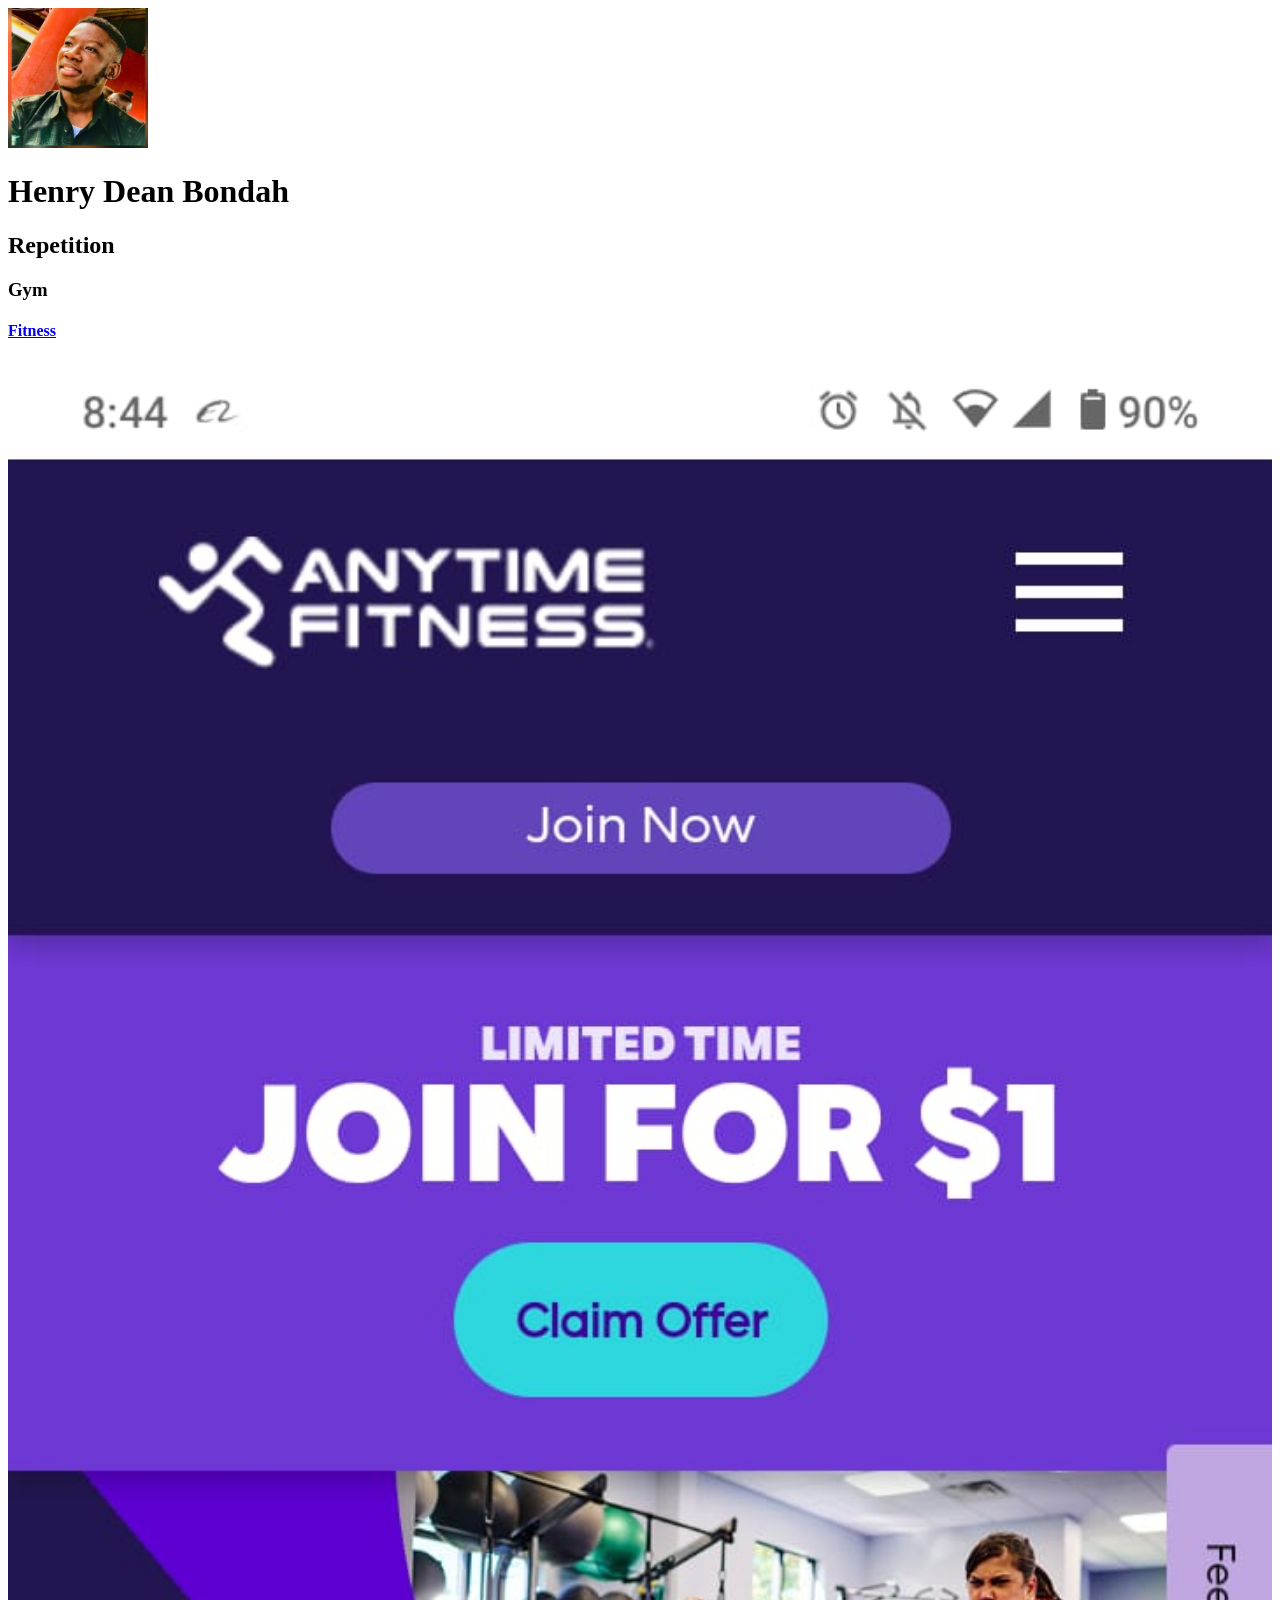
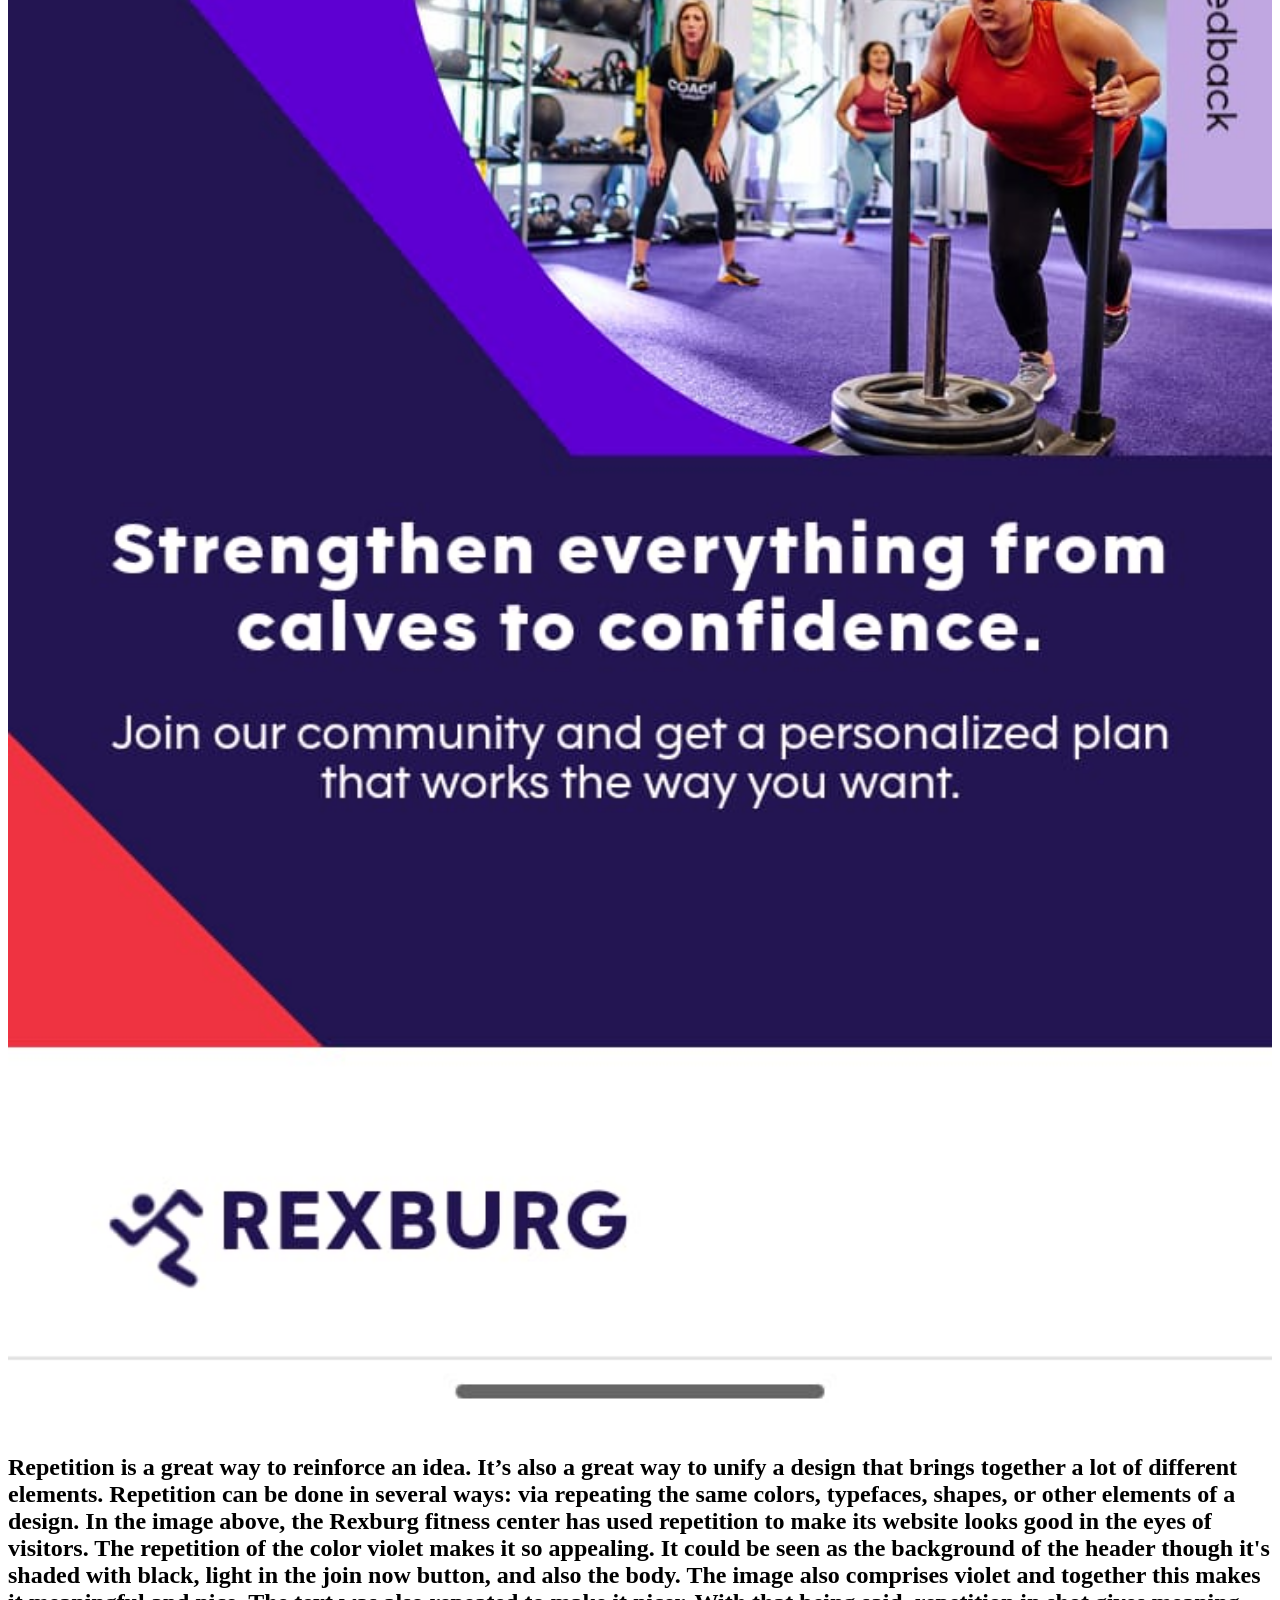
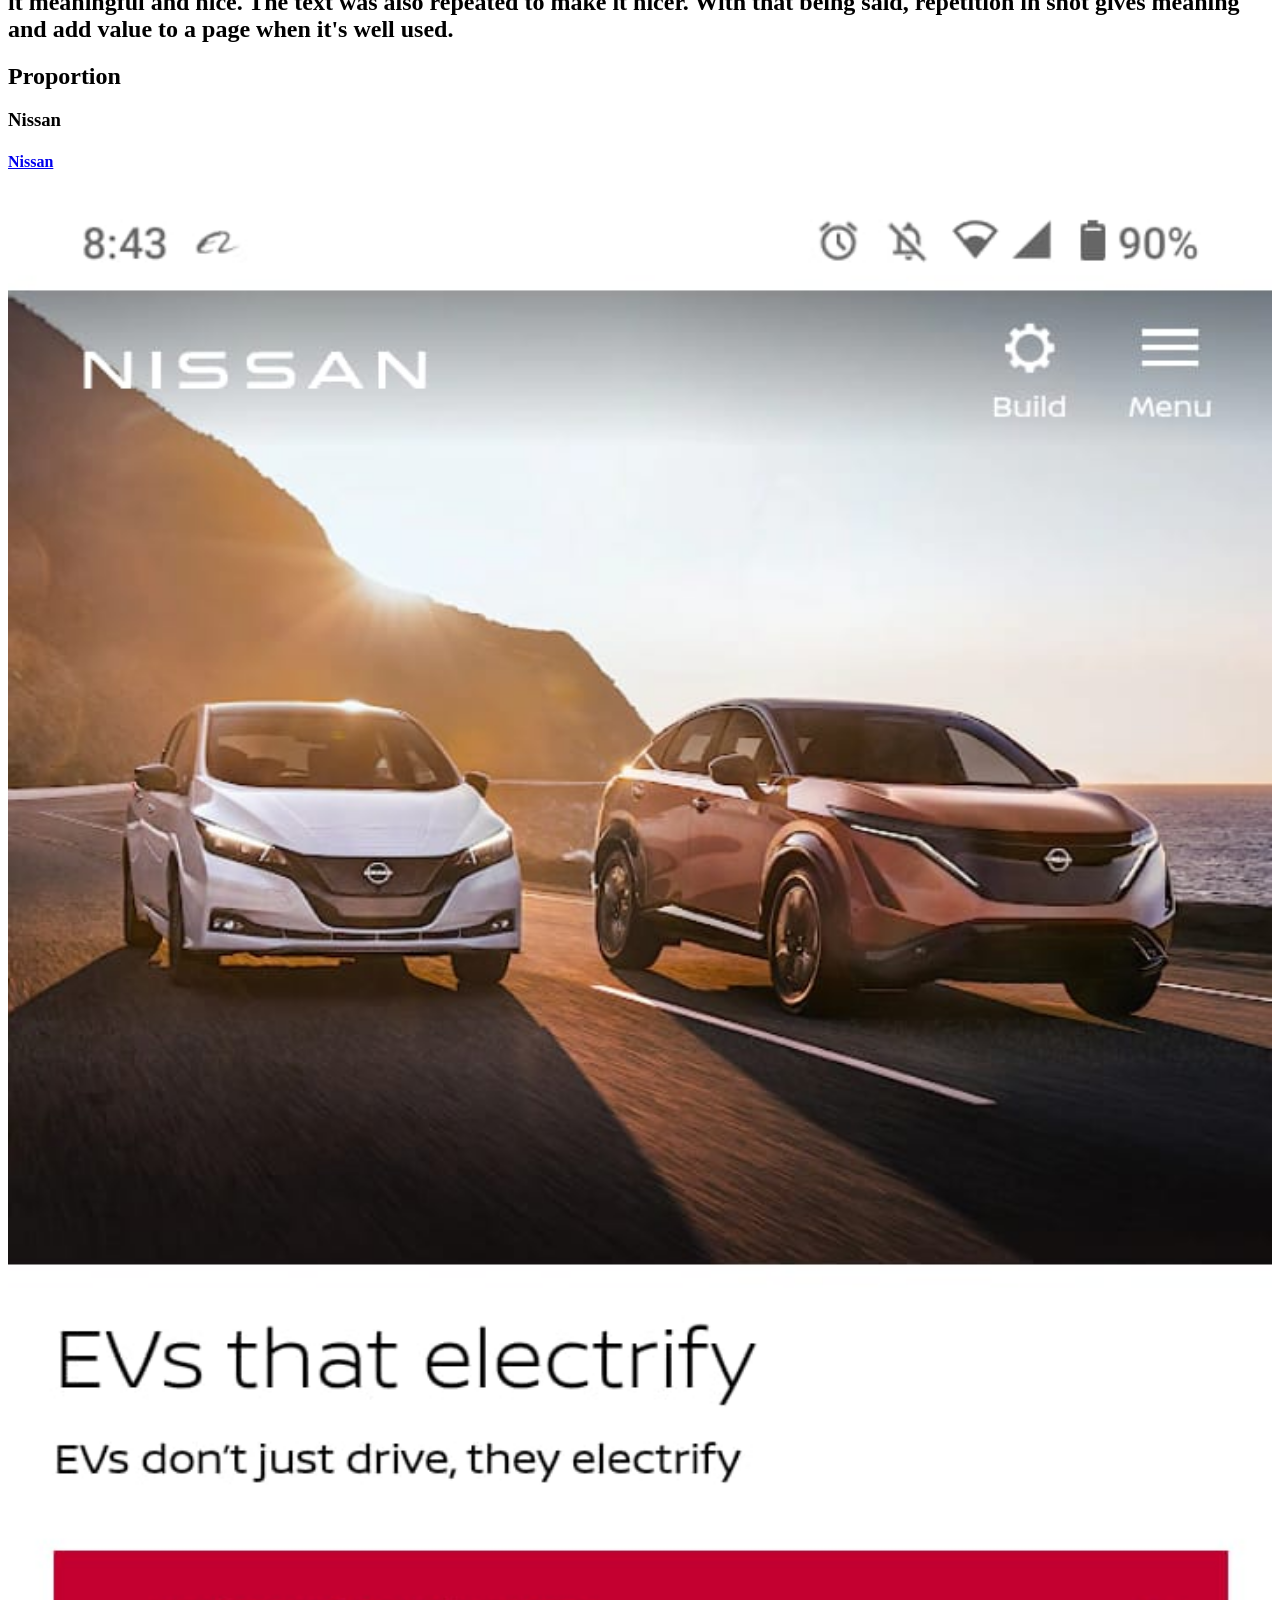
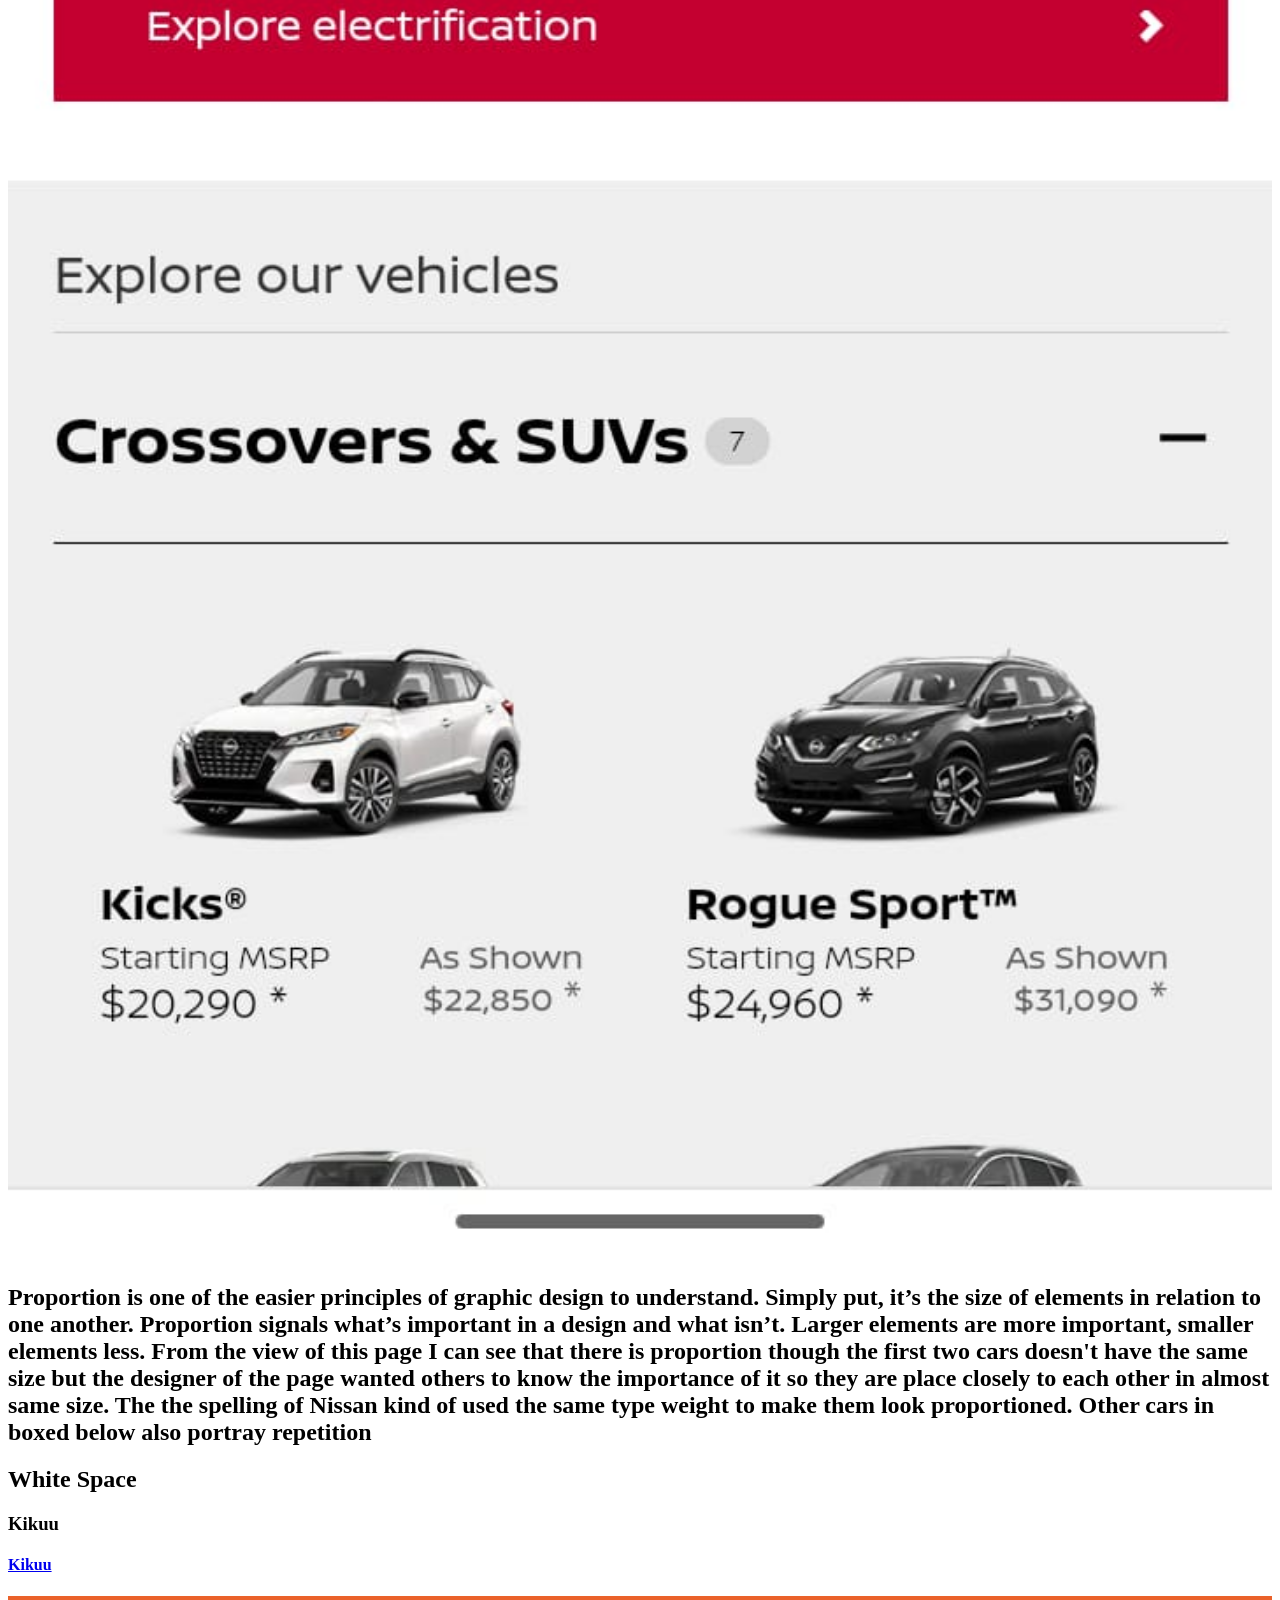
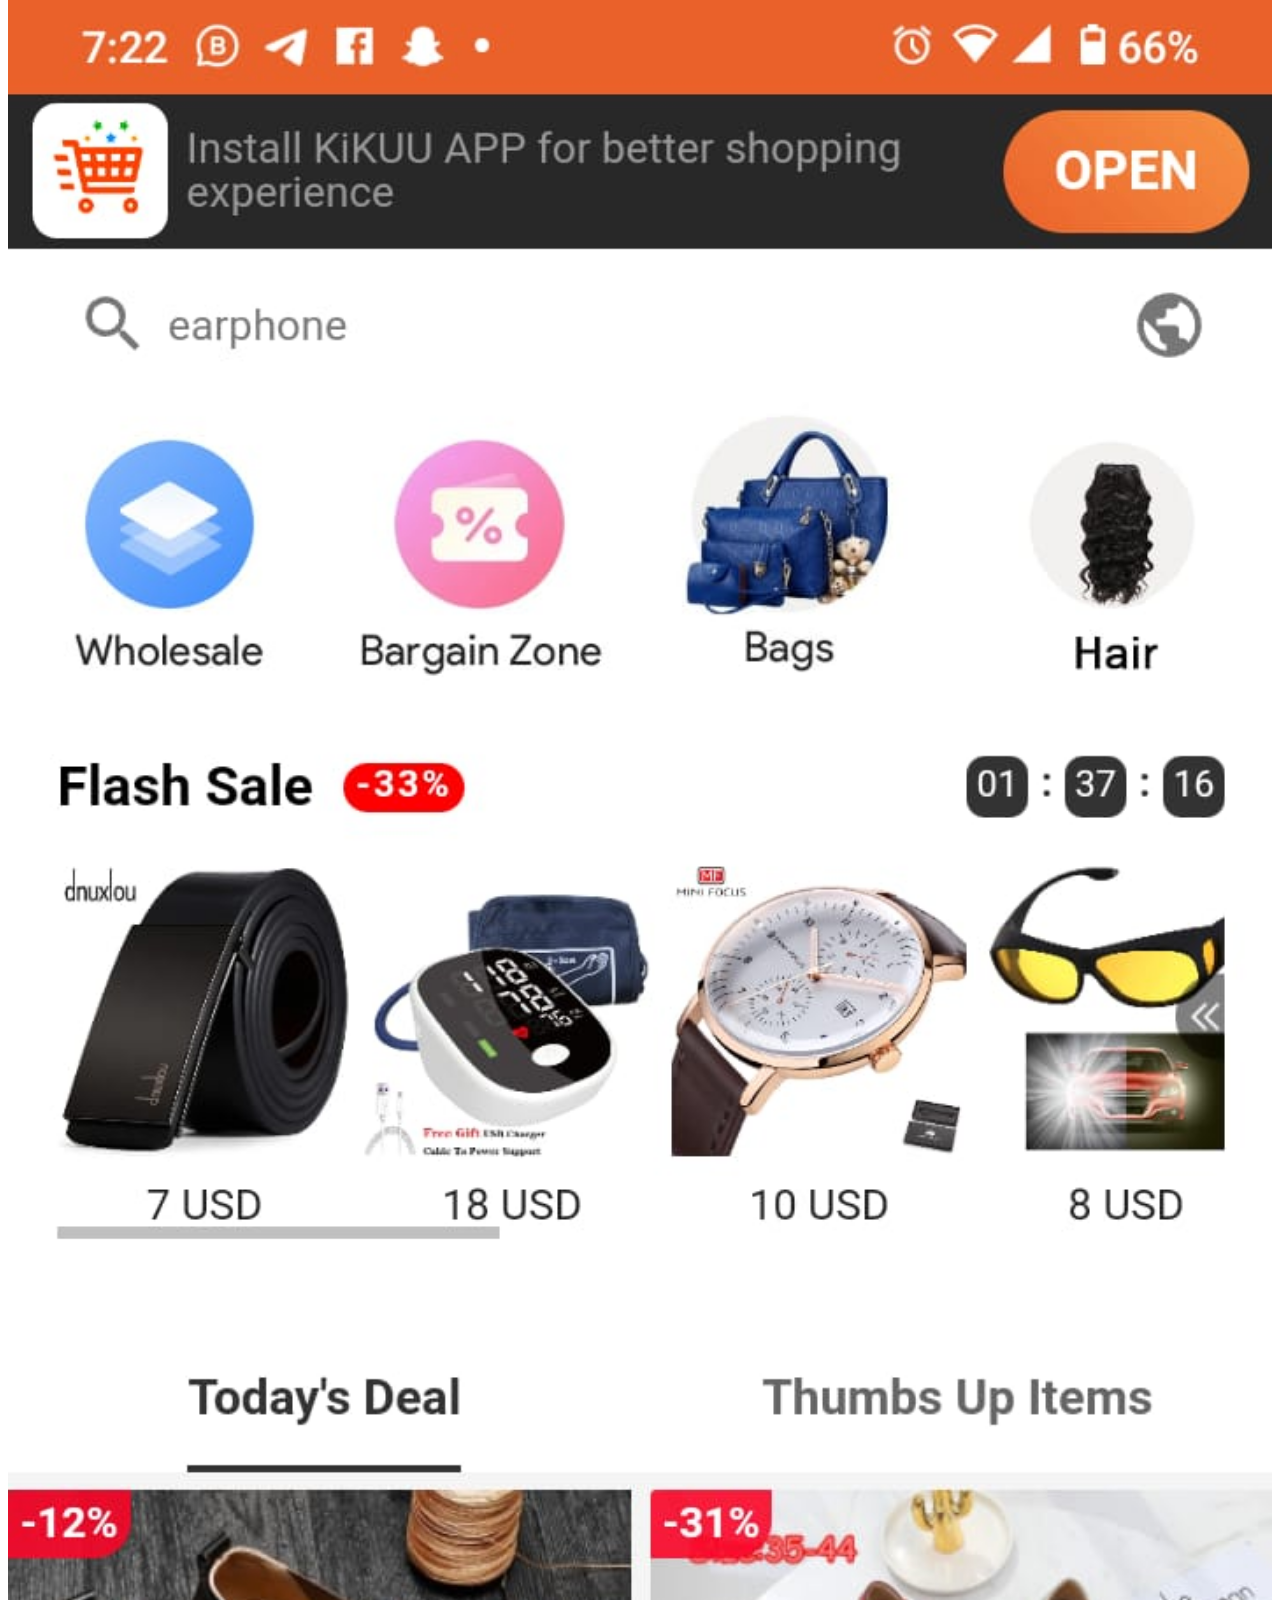
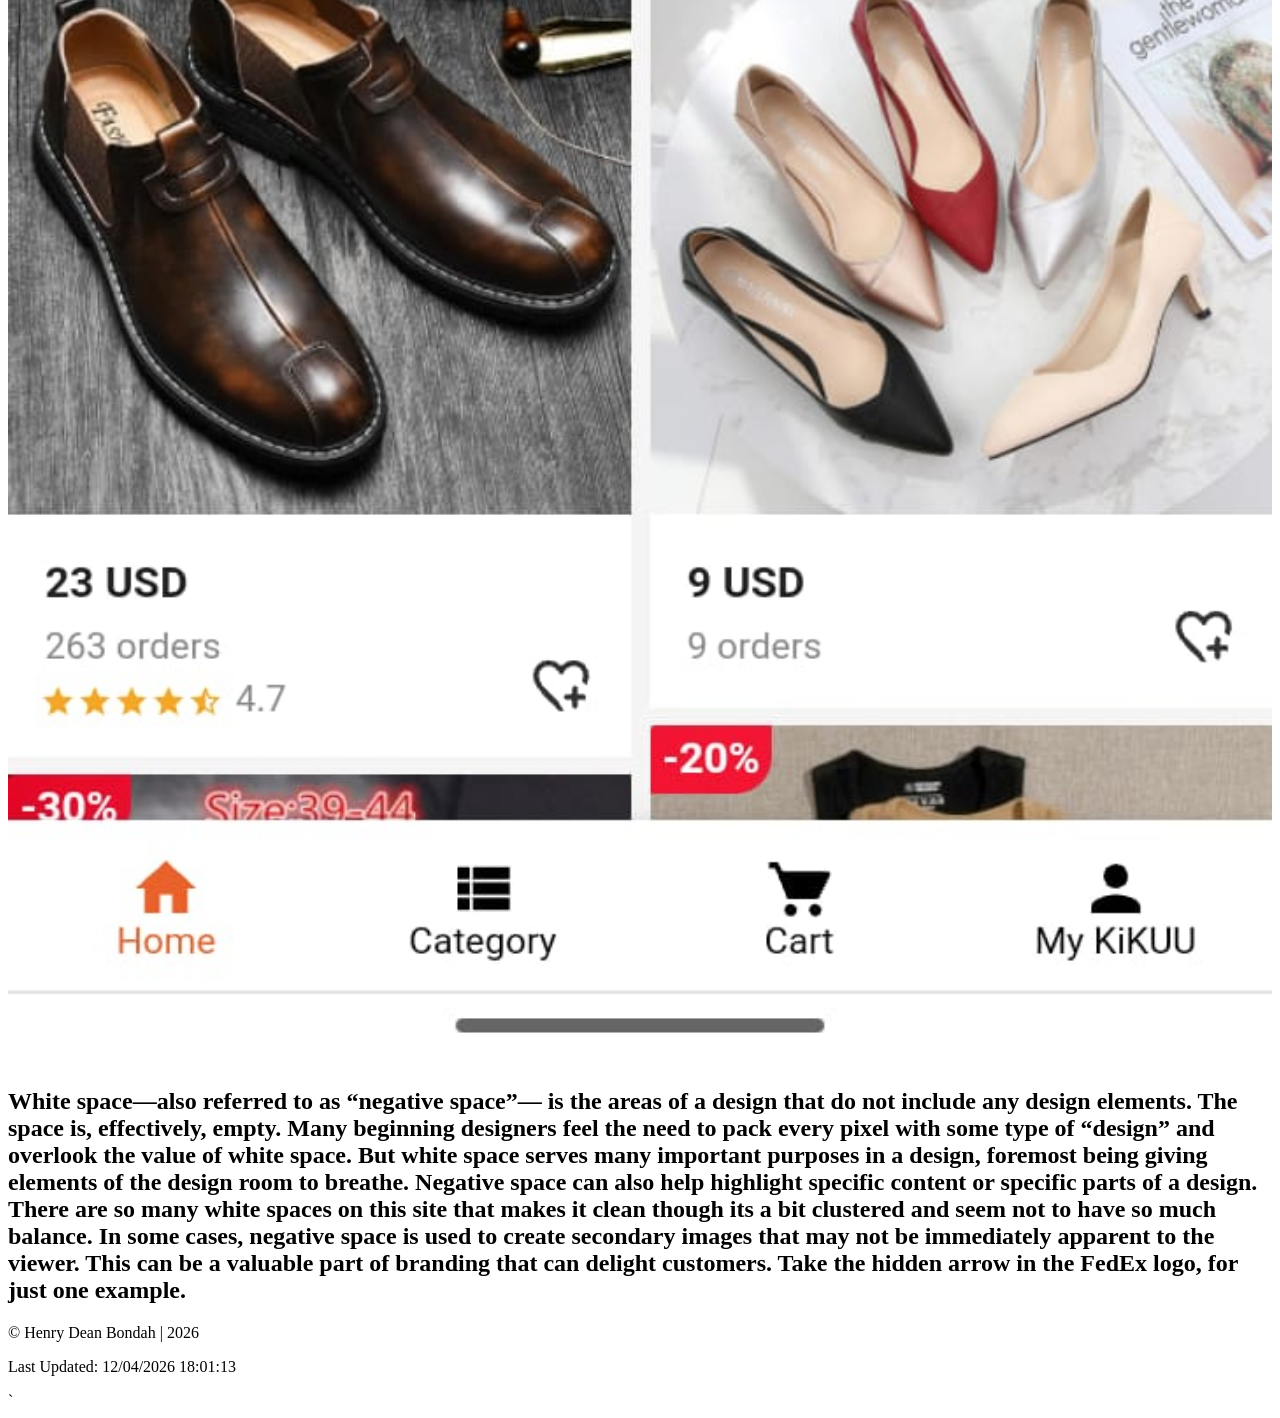
<file: lesson2/design-principles.html>
<!DOCTYPE html>
<html lang="en">
<head>
    <meta charset="UTF-8">
    <meta http-equiv="X-UA-Compatible" content="IE=edge">
    <meta name="viewport" content="width=device-width, initial-scale=1.0">
    <meta name="description" content="Design Principles">
    <title>Design Principles Document Lesson 2</title>
    <link rel="stylesheet" href="./style/small.css">
    <link rel="stylesheet" href="./style/medium.css"> 
    <link rel="stylesheet" href="./style/large.css">
    <script src="/lesson2/scrpts/script.js" defer></script>
    <link rel="icon" href="favicon.ico" >
</head>
      <body>    
        <header>
          <div><img src="./images/Dean.jpeg" alt="a pic of Dean" wid  th="140" height="140"></div>
          <div><h1> Henry Dean Bondah </h1></div>
      </header>
        <div id="container">
        <section id="section1">
          <h2>Repetition</h2>
          <h3>Gym</h3>
          <h4><a href="https://www.anytimefitness.com/gyms/495/rexburg-id-83440/"> Fitness </a> </h4>
          <img src="./images/repetition.jpeg" alt="screenshot of fitness" width = 100%>
          <h2> Repetition is a great way to reinforce an idea. It’s also a great way to unify
             a design that brings together a lot of different elements. Repetition can be done 
             in several ways: via repeating the same colors, typefaces, shapes, or other elements 
             of a design.
            In the image above, the Rexburg fitness center has used repetition to make its website 
            looks good in the eyes of visitors. The repetition of the color violet makes it so 
            appealing. It could be seen as the background of the header though it's shaded with black, 
            light in the join now button, and also the body. The image also comprises violet and 
            together this makes it meaningful and nice. The text was also repeated to make it nicer.  
            With that being said, repetition in shot gives meaning and add value to a page when it's well used.</h2>
        </section>
        <section id="section2">
          <h2>Proportion</h2>
          <h3>Nissan</h3>
          <h4><a href="https://www.nissanusa.com/?dcp=psn.58700007915327075&ds_rl=1254058&gclid=Cj0KCQiAiJSeBhCCARIsAHnAzT9zBijs6e6KhpexMA_9cOB44rwzN72hvw-vjyWOg5-7BJIKZXduGUQaAmVzEALw_wcB&gclsrc=aw.ds"> Nissan </a> </h4>
          <img src="./images/proportion.jpeg" alt="screenshot of nissan site" width = 100%>
          <h2> Proportion is one of the easier principles of graphic design to understand. 
            Simply put, it’s the size of elements in relation to one another. Proportion 
            signals what’s important in a design and what isn’t. Larger elements are more 
            important, smaller elements less. From the view of this page I can see that there 
            is proportion though the first two cars doesn't have the same size but the designer 
            of the page wanted others to know the importance of it so they are place closely to 
            each other in almost same size. The the spelling of Nissan kind of used the same type 
            weight to make them look proportioned. Other cars in boxed below also portray repetition</h2>
        </section>
        <section id="section3">
          <h2>White Space</h2> 
          <h3>Kikuu</h3>
          <h4><a href="https://m.kikuu.com/"> Kikuu </a> </h4>
          <img src="./images/white space.jpeg" alt="kikuu screenshot" width = 100%>
          <h2> White space—also referred to as “negative space”— is the areas of a design that do 
            not include any design elements. The space is, effectively, empty. Many beginning designers 
            feel the need to pack every pixel with some type of “design” and overlook the value of white 
            space. But white space serves many important purposes in a design, foremost being giving 
            elements of the design room to breathe. Negative space can also help highlight specific 
            content or specific parts of a design. There are so many white spaces on this site that makes 
            it clean though its a bit clustered and seem not to have so much balance.
            In some cases, negative space is used to create secondary images that may not be immediately 
            apparent to the viewer. This can be a valuable part of branding that can delight customers. 
            Take the hidden arrow in the FedEx logo, for just one example.</h2>
        </section>
        </div>
          <footer><p>&copy; Henry Dean Bondah | <span id = "year"></span> </p>
            <p>Last Updated: <span id="lastmodified"> </span></p> </footer>
</body>
</html>`
</file>
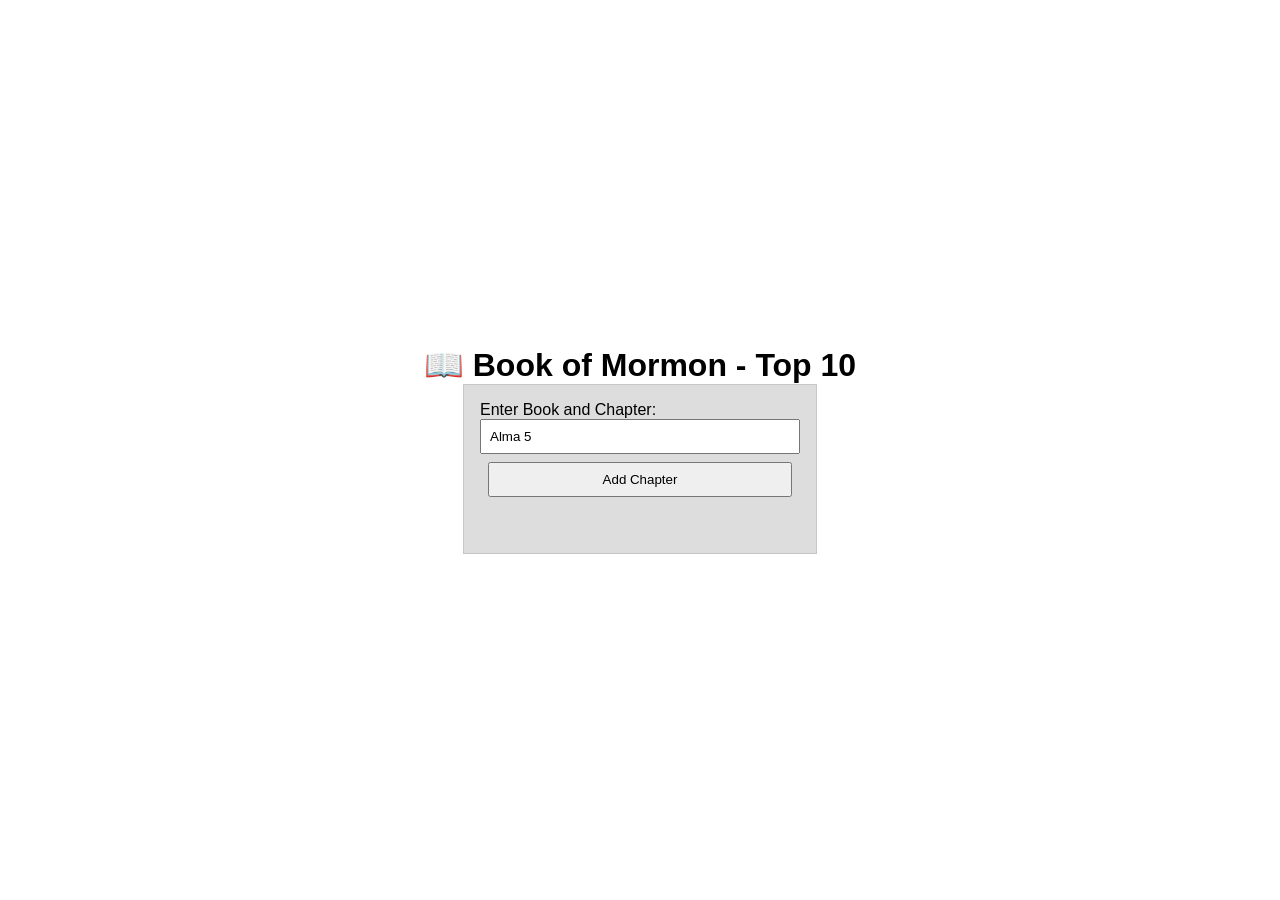
<file: lesson5/bom.html>
<!DOCTYPE html>
<html lang="en">
<head>
    <meta charset="UTF-8">
    <meta http-equiv="X-UA-Compatible" content="IE=edge">
    <meta name="viewport" content="width=device-width, initial-scale=1.0">
    <meta name="description" content="DOM Manipulation activity for WDD230 - Winter 2023">
    <title>BOM Favorite Chapter List</title>
    <link rel="stylesheet" href="./styles/bom.css">
    <script src="./scripts/bom.js" defer></script>
</head>
<body>        
    <h1>📖 Book of Mormon - Top 10</h1>
    <main>        
        <label for="favchap">Enter Book and Chapter: </label>
        <input type="text" id="favchap" placeholder="Alma 5" value="Alma 5">
        <button type="submit">Add Chapter</button>
        <ul id="list"></ul>
    </main>
</body>
</html>
</file>
<file: lesson2/style/small.css>
@media screen and (max-width: 700px){
    header, footer{
        background-color: rgb(34, 18, 215);
        border: 4px black solid;
        border-radius:1rem;
    }
          header{
              display :flex ;
              align-items: center;
              background-color: rgb(39, 156, 219);
          }
          header div:nth-child(2){
              width: 100%;
          }
          header h1{
              font-family: 'PT Serif', serif;
              font-family: 'Sofia Sans', sans-serif;
              font-family: 'Sofia Sans Condensed', sans-serif;
              text-align: center;
          }
          header img{
              margin: 10px;
              margin-left: 40px;
          }
          header img{
              box-shadow: 5px 5px 20px 0 rgb(0 0 0 / 40%);
              border-radius: 20%;
          }
            body{
                /*display: grid;*/
                /*grid-template-columns: 1fr 2fr 2fr;
                /* grid-template-columns: 20% 30% 40%; */
                 /*grid-template-areas: "s1 s2 s3""s4 s5 s6"; */
            }
            #container{
              display: grid;
              grid-template-columns: 1fr ;
            }
            #section1{
                background-color: rgb(232, 244, 247);
                border-radius:1rem;
            }

            #section2{
                background-color: rgb(232, 244, 247);
                border-radius:1rem;
            }
    
            #section3{
                background-color: rgb(232, 244, 247);
                border-radius:1rem;
            }
    
            section{
                padding: 1rem;            
                border: 2px solid black;
                margin: 1rem;
            }

            footer{
            padding: 2px;
            background-color: rgb(39, 156, 219);
            }
            footer p{
                width: 100%;
                text-align: center;
                display: block;
            }

}
</file>
<file: lesson2/style/medium.css>
@media screen and (max-width: 768px) and (min-width: 400px){
    header, footer{
        background-color: rgb(34, 18, 215);
        border: 4px black solid;
        border-radius:1rem;
    }
          header{
              display :flex ;
              align-items: center;
              background-color: rgb(39, 156, 219);
          }
          header div:nth-child(2){
              width: 100%;
          }
          header h1{
              font-family: 'PT Serif', serif;
              font-family: 'Sofia Sans', sans-serif;
              font-family: 'Sofia Sans Condensed', sans-serif;
              text-align: center;
          }
          header img{
              margin: 10px;
              margin-left: 40px;
          }
          header img{
              box-shadow: 5px 5px 20px 0 rgb(0 0 0 / 40%);
              border-radius: 20%;
          }
            body{
                /*display: grid;*/
                /*grid-template-columns: 1fr 2fr 2fr;
                /* grid-template-columns: 20% 30% 40%; */
                 /*grid-template-areas: "s1 s2 s3""s4 s5 s6"; */
            }
            #container{
              display: grid;
              grid-template-columns: 1fr 1fr;
            }
            #section1{
                background-color: rgb(232, 244, 247);
                border-radius:1rem;
            }

            #section2{
                background-color: rgb(232, 244, 247);
                border-radius:1rem;
            }
    
            #section3{
                background-color: rgb(232, 244, 247);
                grid-column:1/3;
                border-radius:1rem;
            }
    
            section{
                padding: 1rem;            
                border: 2px solid black;
                margin: 1rem;
            }

            footer{
            padding: 2px;
            background-color: rgb(39, 156, 219);
            }
            footer p{
                width: 100%;
                text-align: center;
                display: block;
            }
}
</file>
<file: lesson2/style/large.css>
@media screen and (min-width: 1400px){
    header, footer{
        background-color: pink;
        border: 4px black solid;
        border-radius:1rem;
    }
          header{
              display :flex ;
              align-items: center;
              background-color: rgb(39, 156, 219);
          }
          header div:nth-child(2){
              width: 100%;
          }
          header h1{
              font-family: 'PT Serif', serif;
              font-family: 'Sofia Sans', sans-serif;
              font-family: 'Sofia Sans Condensed', sans-serif;
              text-align: center;
          }
          header img{
              margin: 10px;
              margin-left: 40px;
          }
          header img{
              box-shadow: 5px 5px 20px 0 rgb(0 0 0 / 40%);
              border-radius: 20%;
          }
            body{
                /*display: grid;*/
                /*grid-template-columns: 1fr 2fr 2fr;
                /* grid-template-columns: 20% 30% 40%; */
                 /*grid-template-areas: "s1 s2 s3""s4 s5 s6"; */
            }
            #container{
              display: grid;
              grid-template-columns: 1fr 1fr 1fr;
            }
            #section1{
                background-color: rgb(232, 244, 247);
                border-radius:1rem;
            }

            #section2{
                background-color: rgb(232, 244, 247);
                border-radius:1rem;
            }
    
            #section3{
                background-color: rgb(232, 244, 247);
                border-radius:1rem;
            }
    
            section{
                padding: 1rem;            
                border: 2px solid black;
                margin: 1rem;
            }

            footer{
            padding: 2px;
            background-color: rgb(39, 156, 219);
            }
            footer p{
                width: 100%;
                text-align: center;
                display: block;
            }

}
</file>
<file: lesson5/styles/bom.css>
* {
	margin: 0;
	padding: 0;
}

body {
	height: 100vh;
	display: flex;
	flex-direction: column;
	align-items: center;
	justify-content: center;
	font-family: Acme, Arial, sans-serif;
}

h1 {
	font-size: 1.5rem;
}

main {
	margin: 0 auto;
	border: 1px solid rgba(0, 0, 0, 0.1);
	padding: 1rem;
	background-color: #ddd;
	display: flex;
	flex-direction: column;	
}

input,
button {
	padding: 0.5rem;
}

button {
	margin: 0.5rem;
}

.delete {
	width: fit-content;
}

.input {
	display: flex;
	gap: 1rem;
}

.list {
	padding: 0.5rem;
}

ul {
	margin: 1rem;
	list-style: none;
}

li {
	display: flex;
	align-items: center;
	justify-content: space-between;
}

@media only screen and (min-width: 32.5em) {
	h1 {
		font-size: 2rem;
	}

	main {
		width: 320px;
	}
}
</file>
